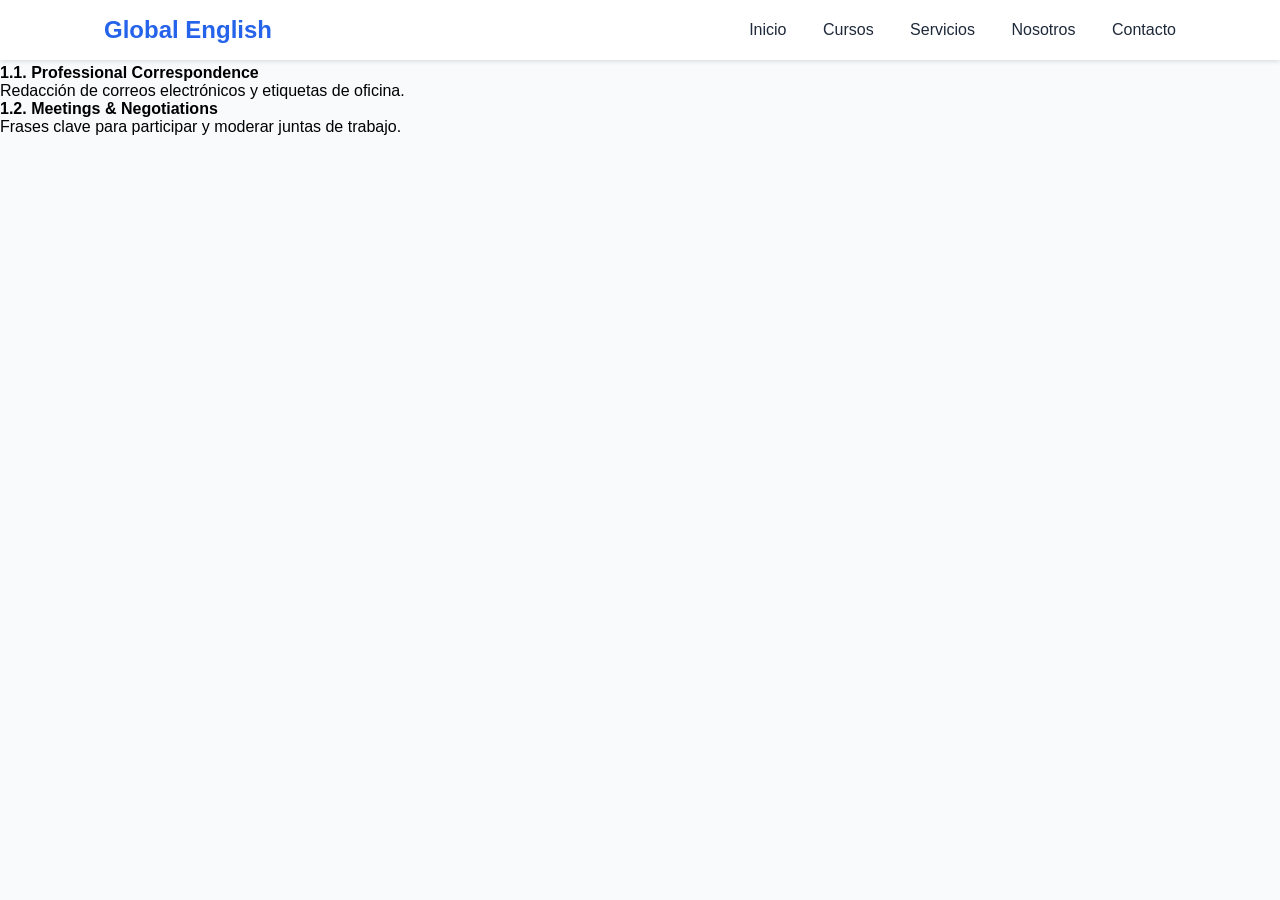
<file: ingles_intermedio.html>
<!DOCTYPE html>
<html lang="es">

<head>
    <meta charset="UTF-8">
    <meta name="viewport" content="width=device-width, initial-scale=1.0">
    <title>Global English Academy | Aprende Inglés Hoy</title>
    <link rel="stylesheet" href="css/estilos.css">
    <link rel="shortcut icon" href="assets/iconos/idioma-en-ingles.png" type="image/x-icon">
</head>

<body>

    <!-- Banner de confirmación -->
    <div id="mensaje-exito" class="mensaje-exito">
        ¡Tu información fue enviada con éxito! Nos contactaremos pronto.
    </div>

    <header>
        <nav>
            <div class="logo">Global English</div>
            <div class="nav-links">
                <a href="#inicio">Inicio</a>
                <a href="cursos.html">Cursos</a>
                <a href="servicios.html">Servicios</a>
                <a href="nosotros.html">Nosotros</a>
                <a href="#contacto">Contacto</a>
            </div>
        </nav>
    </header>

    <section class="ingles_intermedio">
        <div id="negocios" class="nivel-content">
            <div class="encabezado-curso">
                <h1>Inglés de Negocios</h1>
                <p>Vocabulario técnico y comunicación corporativa profesional.</p>
            </div>
            <div class="unidad-card">
                <span class="label-unidad">UNIT 1: Business Communication</span>
                <div class="timeline-container">
                    <div class="timeline-punto">
                        <div class="circulo"></div>
                        <div class="texto">
                            <h4>1.1. Professional Correspondence</h4>
                            <p>Redacción de correos electrónicos y etiquetas de oficina.</p>
                        </div>
                    </div>
                    <div class="timeline-punto">
                        <div class="circulo"></div>
                        <div class="texto">
                            <h4>1.2. Meetings & Negotiations</h4>
                            <p>Frases clave para participar y moderar juntas de trabajo.</p>
                        </div>
                    </div>
                </div>
            </div>
        </div>
    </section>


</body>

</html>
</file>
<file: css/estilos.css>
/* --- Variables y Reseteo --- */
:root {
    --primary: #2563eb;
    --primary-hover: #1d4ed8;
    --primary-color: #f0f4ff;
    --secondary-color: #ffffff;
    --dark: #1e293b;
    --light: #f8fafc;
    --gray: #64748b;
    --white: #ffffff;
}

* {
    margin: 0;
    padding: 0;
    box-sizing: border-box;
    font-family: 'Segoe UI', Roboto, Helvetica, Arial, sans-serif;
}

body {
    display: flex;
    flex-direction: column;
    min-height: 100vh;
    margin: 0;
    background-color: var(--light);
    /* Fondo general unificado */
}

main,
.contenido-principal {
    flex: 1;
}

/* --- Navegación --- */
header {
    background-color: var(--white);
    box-shadow: 0 2px 4px rgba(0, 0, 0, 0.1);
    position: fixed;
    width: 100%;
    top: 0;
    z-index: 100;
}

nav {
    display: flex;
    justify-content: space-between;
    align-items: center;
    padding: 1rem 5%;
    max-width: 1200px;
    margin: 0 auto;
}

.logo {
    font-size: 1.5rem;
    font-weight: bold;
    color: var(--primary);
}

.nav-links a {
    text-decoration: none;
    color: var(--dark);
    margin-left: 2rem;
    font-weight: 500;
    transition: color 0.3s ease;
}

.nav-links a:hover,
.nav-links a:focus-visible {
    color: var(--primary);
    outline: none;
}

nav .nav-links a.active {
    font-weight: bold;
    border-bottom: 2px solid var(--primary);
    /* Corregido: --white lo hacía invisible */
}

/* --- Seccion Hero --- */
.hero {
    background: linear-gradient(rgba(30, 41, 59, 0.8), rgba(30, 41, 59, 0.8)), url('https://images.unsplash.com/photo-1523240795612-9a054b0db644?ixlib=rb-1.2.1&auto=format&fit=crop&w=1950&q=80') center/cover;
    height: 100vh;
    display: flex;
    flex-direction: column;
    justify-content: center;
    align-items: center;
    text-align: center;
    color: var(--white);
    padding: 0 20px;
}

.hero h1 {
    font-size: clamp(2.5rem, 5vw, 3.5rem);
    /* Tipografía fluida */
    margin-bottom: 1rem;
}

.hero p {
    font-size: 1.2rem;
    margin-bottom: 2rem;
    max-width: 600px;
}

.btn {
    padding: 1rem 2rem;
    background-color: var(--primary);
    color: var(--white);
    text-decoration: none;
    border-radius: 5px;
    font-weight: bold;
    font-size: 1.1rem;
    transition: background 0.3s ease;
    border: none;
    cursor: pointer;
}

.btn:hover,
.btn:focus-visible {
    background-color: var(--primary-hover);
    color: var(--white);
    outline: 2px solid var(--primary-hover);
    outline-offset: 2px;
}

/* --- Cursos --- */
.courses {
    padding: 5rem 5%;
    max-width: 1200px;
    margin: 0 auto;
    text-align: center;
}

.courses h2 {
    font-size: 2.5rem;
    margin-bottom: 3rem;
    color: var(--dark);
}

.grid {
    display: grid;
    grid-template-columns: repeat(auto-fit, minmax(300px, 1fr));
    gap: 2rem;
}

.card {
    background: var(--white);
    padding: 2rem;
    border-radius: 10px;
    box-shadow: 0 4px 6px rgba(0, 0, 0, 0.05);
    transition: transform 0.3s ease;
}

.card:hover {
    transform: translateY(-5px);
}

.card h3 {
    color: var(--primary);
    margin-bottom: 1rem;
}

/* --- Contacto --- */
.contact {
    background-color: var(--white);
    padding: 5rem 5%;
}

.contact-container {
    max-width: 600px;
    margin: 0 auto;
}

.contact h2 {
    text-align: center;
    font-size: 2.5rem;
    margin-bottom: 2rem;
}

form {
    display: flex;
    flex-direction: column;
    gap: 1.5rem;
}

.form-group {
    display: flex;
    flex-direction: column;
    text-align: left;
}

label {
    margin-bottom: 0.5rem;
    font-weight: 500;
}

input,
select,
textarea {
    padding: 0.8rem;
    border: 1px solid #cbd5e1;
    border-radius: 5px;
    font-size: 1rem;
}

input:focus,
select:focus,
textarea:focus {
    outline: none;
    border-color: var(--primary);
    box-shadow: 0 0 0 3px rgba(37, 99, 235, 0.1);
}

/* --- Footer --- */
footer {
    background-color: var(--dark);
    color: var(--white);
    text-align: center;
    padding: 2rem;
    margin-top: auto;
}

/* --- Botón de WhatsApp --- */
.whatsapp-float {
    position: fixed;
    width: 60px;
    height: 60px;
    bottom: 15px;
    right: 20px;
    background-color: #25d366;
    color: #FFF;
    border-radius: 50px;
    text-align: center;
    font-size: 30px;
    box-shadow: 2px 2px 10px rgba(0, 0, 0, 0.2);
    z-index: 1000;
    display: flex;
    align-items: center;
    justify-content: center;
    transition: all 0.3s ease;
}

.whatsapp-icon {
    width: 35px;
    height: 35px;
}

.whatsapp-float:hover {
    transform: scale(1.1);
    background-color: #128c7e;
    box-shadow: 2px 5px 15px rgba(0, 0, 0, 0.3);
}

/* --- Mensaje de Éxito --- */
.mensaje-exito {
    background-color: #4CAF50;
    color: var(--white);
    text-align: center;
    padding: 1rem;
    font-weight: bold;
    display: none;
    position: sticky;
    top: 70px;
    z-index: 99;
    transition: all 0.3s ease;
}

/* --- Estructura del Carrusel --- */
.informacion {
    margin-top: 75px;
    padding: 0;
    width: 100%;
}

.carousel-inner {
    height: 50vh;
    width: 100vw;
}

.carousel-item,
.carousel-item img {
    height: 70vh;
    width: 100%;
}

.carousel-item img {
    object-fit: cover;
    object-position: center;
}

/* --- Nuestros Programas --- */
.nuestros-programas {
    position: relative;
    overflow: hidden;
    background-color: var(--white);
    background: radial-gradient(at 0% 0%, rgba(113, 194, 133, 0.1) 0px, transparent 50%),
        radial-gradient(at 100% 100%, rgba(63, 81, 181, 0.1) 0px, transparent 50%);
    padding: 2rem 1rem;
    text-align: center;
    color: #3f51b5;
    font-weight: bold;
}

.nuestros-programas::before,
.nuestros-programas::after {
    content: "";
    position: absolute;
    border-radius: 50%;
    z-index: -1;
    filter: blur(80px);
    opacity: 0.15;
}

.nuestros-programas::before {
    width: 500px;
    height: 500px;
    background: rgba(245, 176, 110, 0.1);
    top: 20%;
    left: 30%;
}

.nuestros-programas::after {
    width: 250px;
    height: 250px;
    background-color: #3f51b5;
    top: 50px;
    right: -50px;
}

.nuestros-programassub {
    color: black;
    font-weight: bold;
}

.niveles-ingles {
    display: grid;
    grid-template-columns: repeat(auto-fit, minmax(350px, 1fr));
    gap: 30px;
    padding: 40px 5%;
    max-width: 1600px;
    margin: 0 auto;
    width: 100%;
}

.card.card-nivel {
    height: 480px;
    border-radius: 25px;
    position: relative;
    overflow: hidden;
    display: flex;
    flex-direction: column;
    border: none;
}

.card-nivel .card-body {
    display: flex;
    flex-direction: column;
    align-items: center;
    justify-content: center;
    height: 100%;
    text-align: center;
    padding: 20px;
}

.card-nivel .card-title {
    color: var(--white);
    font-size: 2rem;
    margin-top: 20px;
    font-weight: 800;
    transition: opacity 0.3s ease;
}

.card-subtitle {
    position: absolute;
    top: 0;
    left: 0;
    width: 100%;
    height: 100%;
    background-color: rgba(255, 255, 255, 0.98);
    color: #333;
    padding: 25px;
    display: flex;
    flex-direction: column;
    align-items: flex-start;
    justify-content: center;
    text-align: left;
    font-size: 0.85rem;
    line-height: 1.4;
    font-weight: bold;
    opacity: 0;
    visibility: hidden;
    transform: translateY(20px);
    transition: all 0.4s ease;
    z-index: 2;
    overflow-y: auto;
}

.card-subtitle p {
    margin-bottom: 8px;
    width: 100%;
}

.card-nivel:hover .card-subtitle {
    opacity: 1;
    visibility: visible;
    transform: translateY(0);
}

.card-nivel:hover .card-title {
    opacity: 0.2;
    filter: blur(2px);
}

/* Colores Cards */
.card-a1 {
    background-color: #71c285;
}

.card-a2 {
    background-color: #f5b06e;
}

.card-b1 {
    background-color: #f5d682;
}

.card-b2 {
    background-color: #f17b73;
}

.card-c1 {
    background-color: #e582b1;
}

.card-c2 {
    background-color: #32b370;
}

/* --- Beneficios --- */
.card-body2 {
    padding: 60px 5%;
    display: flex;
    flex-direction: column;
    align-items: center;
    background-color: var(--white);
}

.beneficios-title {
    color: var(--dark);
    font-size: 2.5rem;
    font-weight: 800;
    margin-bottom: 10px;
    text-align: center;
}

.card-text {
    color: var(--gray);
    text-align: center;
    margin-bottom: 50px;
    font-size: 1.2rem;
    max-width: 700px;
    line-height: 1.6;
}

.beneficios-list {
    display: grid;
    grid-template-columns: repeat(auto-fit, minmax(300px, 1fr));
    gap: 25px;
    width: 100%;
    max-width: 1100px;
    list-style: none;
    padding: 0;
}

.beneficios-list li {
    background: var(--light);
    padding: 25px;
    border-radius: 20px;
    border: 1px solid #e2e8f0;
    display: flex;
    flex-direction: column;
    align-items: flex-start;
    transition: all 0.3s ease;
    font-size: 1.05rem;
    color: #475569;
    line-height: 1.5;
}

.beneficios-list li:hover {
    background: var(--white);
    border-color: var(--primary);
    transform: translateY(-5px);
    box-shadow: 0 10px 20px rgba(0, 0, 0, 0.05);
}

.beneficios-list li .icon {
    background: var(--white);
    width: 45px;
    height: 45px;
    display: flex;
    align-items: center;
    justify-content: center;
    border-radius: 12px;
    margin-bottom: 15px;
    font-size: 1.5rem;
    box-shadow: 0 4px 6px rgba(0, 0, 0, 0.05);
    flex-shrink: 0;
}

.beneficios-list li strong {
    color: var(--primary);
    font-size: 1.3rem;
    margin-bottom: 8px;
    display: block;
}

/* --- Servicios --- */
.services-hero {
    background-color: var(--primary-color);
    color: #3f51b5;
    padding: 4rem 2rem;
    text-align: center;
    font-weight: bold;
}

.services-herosubtitle {
    color: var(--dark);
    font-weight: bold;
}

.services-grid-container {
    padding: 2rem 10%;
    background-color: var(--white);
}

.services-grid {
    display: grid;
    grid-template-columns: repeat(auto-fit, minmax(250px, 1fr));
    gap: 2rem;
}

.service-card {
    background: var(--secondary-color);
    padding: 2rem;
    border-radius: 8px;
    text-align: center;
    transition: transform 0.3s ease, box-shadow 0.3s ease;
    border-bottom: 4px solid var(--primary-color);
}

.service-card:hover {
    transform: translateY(-10px);
    box-shadow: 0 10px 20px rgba(0, 0, 0, 0.1);
}

.service-card .icon {
    font-size: 3rem;
    margin-bottom: 1rem;
}

.service-card h3 {
    margin-bottom: 1rem;
    color: #333;
}

.service-card p {
    color: var(--gray);
    line-height: 1.6;
}

.cta-services {
    text-align: center;
    padding: 5rem 2rem;
    background-color: #f9f9f9;
    display: flex;
    flex-direction: column;
    align-items: center;
    gap: 1.5rem;
}

/* --- Responsive y Menú Móvil --- */
.menu-toggle {
    display: none;
    background: none;
    border: none;
    font-size: 2rem;
    color: var(--primary);
    cursor: pointer;
}

@media (max-width: 768px) {
    .hero h1 {
        font-size: 2.5rem;
    }

    .menu-toggle {
        display: block;
    }

    .nav-links {
        display: none;
        flex-direction: column;
        position: absolute;
        top: 100%;
        left: 0;
        width: 100%;
        background-color: var(--white);
        padding: 1rem 0;
        box-shadow: 0 4px 6px rgba(0, 0, 0, 0.1);
    }

    .nav-links.active {
        display: flex;
    }

    .nav-links a {
        margin: 1rem 5%;
    }

    .whatsapp-float {
        width: 50px;
        height: 50px;
        bottom: 20px;
        right: 20px;
    }

    .whatsapp-icon {
        width: 30px;
        height: 30px;
    }
}
</file>
